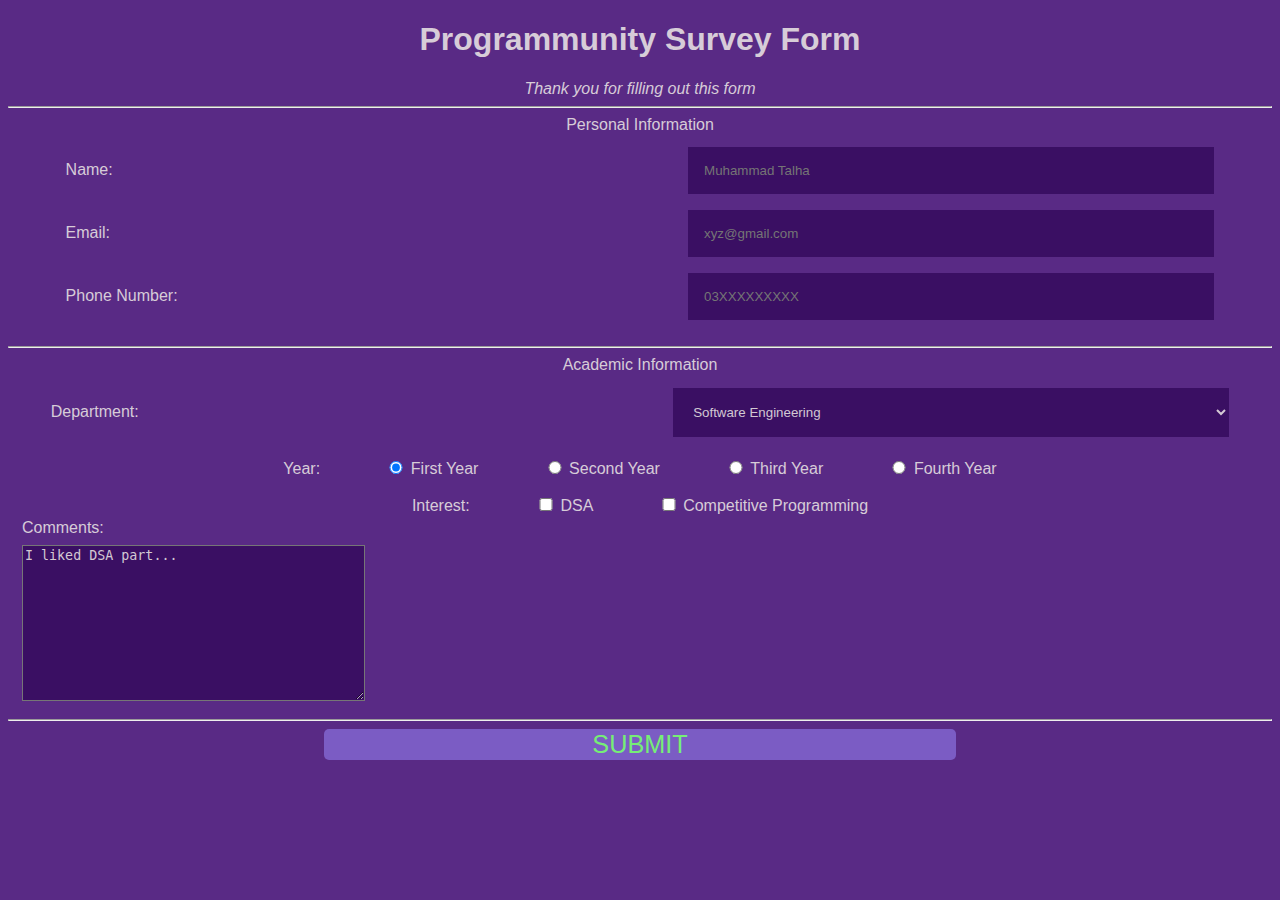
<file: Survey Form/index.html>
<!-- 
This is a part of my freecodecamp.org's course. Using basic HTML and CSS, I have to design a survey form.
Link: https://www.freecodecamp.org/learn/2022/responsive-web-design/build-a-survey-form-project/build-a-survey-form 
-->

<!DOCTYPE html>
<html lang="en">
<head>
    <meta charset="UTF-8">
    <meta name="viewport" content="width=device-width, initial-scale=1.0">
    <link rel="stylesheet" href="styles.css">
    <title>Programmunity Survey Form</title>
</head>
<body>
    <h1 id="title">Programmunity Survey Form</h1>
    <p id="description">
        <em>Thank you for filling out this form</em>
    </p>

    <form id="survey-form">
        <hr class="divider">
        <fieldset>
            <legend>Personal Information</legend>

            <label for="name" id="name-label">Name: </label>
            <input id="name" type="text" placeholder="Muhammad Talha" required/>
            
            <label for="email" id="email-label">Email: </label>
            <input id="email" type="email" placeholder="xyz@gmail.com" required/>
            
            
            <label for="number" id="number-label">Phone Number: </label>
            <input id="number" type="number" min="03000000000" max="03999999999" placeholder="03XXXXXXXXX"/>
            

        </fieldset>

        <hr class="divider">

        <fieldset>
            <legend>Academic Information</legend>

            <label for="dropdown">Department: </label>
            <select name="department" id="dropdown">
                <option value="Software-Engineering" >Software Engineering</option>
                <option value="Computer-Science">Computer Science</option>
            </select>
            

            <div>
                <p>Year: </p>
            
                <input type="radio" name="year" id="first" checked value="1"/>
                <label for="first"> First Year</label>
                    

                <input type="radio" name="year" id="second" value="2"/>
                <label for="second"> Second Year</label>

                <input type="radio" name="year" id="third" value="3"/>
                <label for="third"> Third Year</label>

                <input type="radio" name="year" id="fourth" value="4"/>
                <label for="fourth"> Fourth Year</label>

            </div>
            


            
            <div>
                <p>Interest: </p>

                <input type="checkbox" id="DSA" value="DSA"/>
                <label for="DSA"> DSA</label>

                <input type="checkbox" id="Competitive-Programming" value="CP"/>
                <label for="Competitive-Programming"> Competitive Programming</label>

            </div>
            
            <label for="comments" id="cmntLab">Comments: </label>

            <div>
                <textarea name="comments" id="comments" rows="10" cols="40" >I liked DSA part...
                </textarea>

            </div>
            

        </fieldset>

        <hr class="divider">
        <button type="submit" id="submit">SUBMIT</button>

    </form>

</body>
</html>
</file>
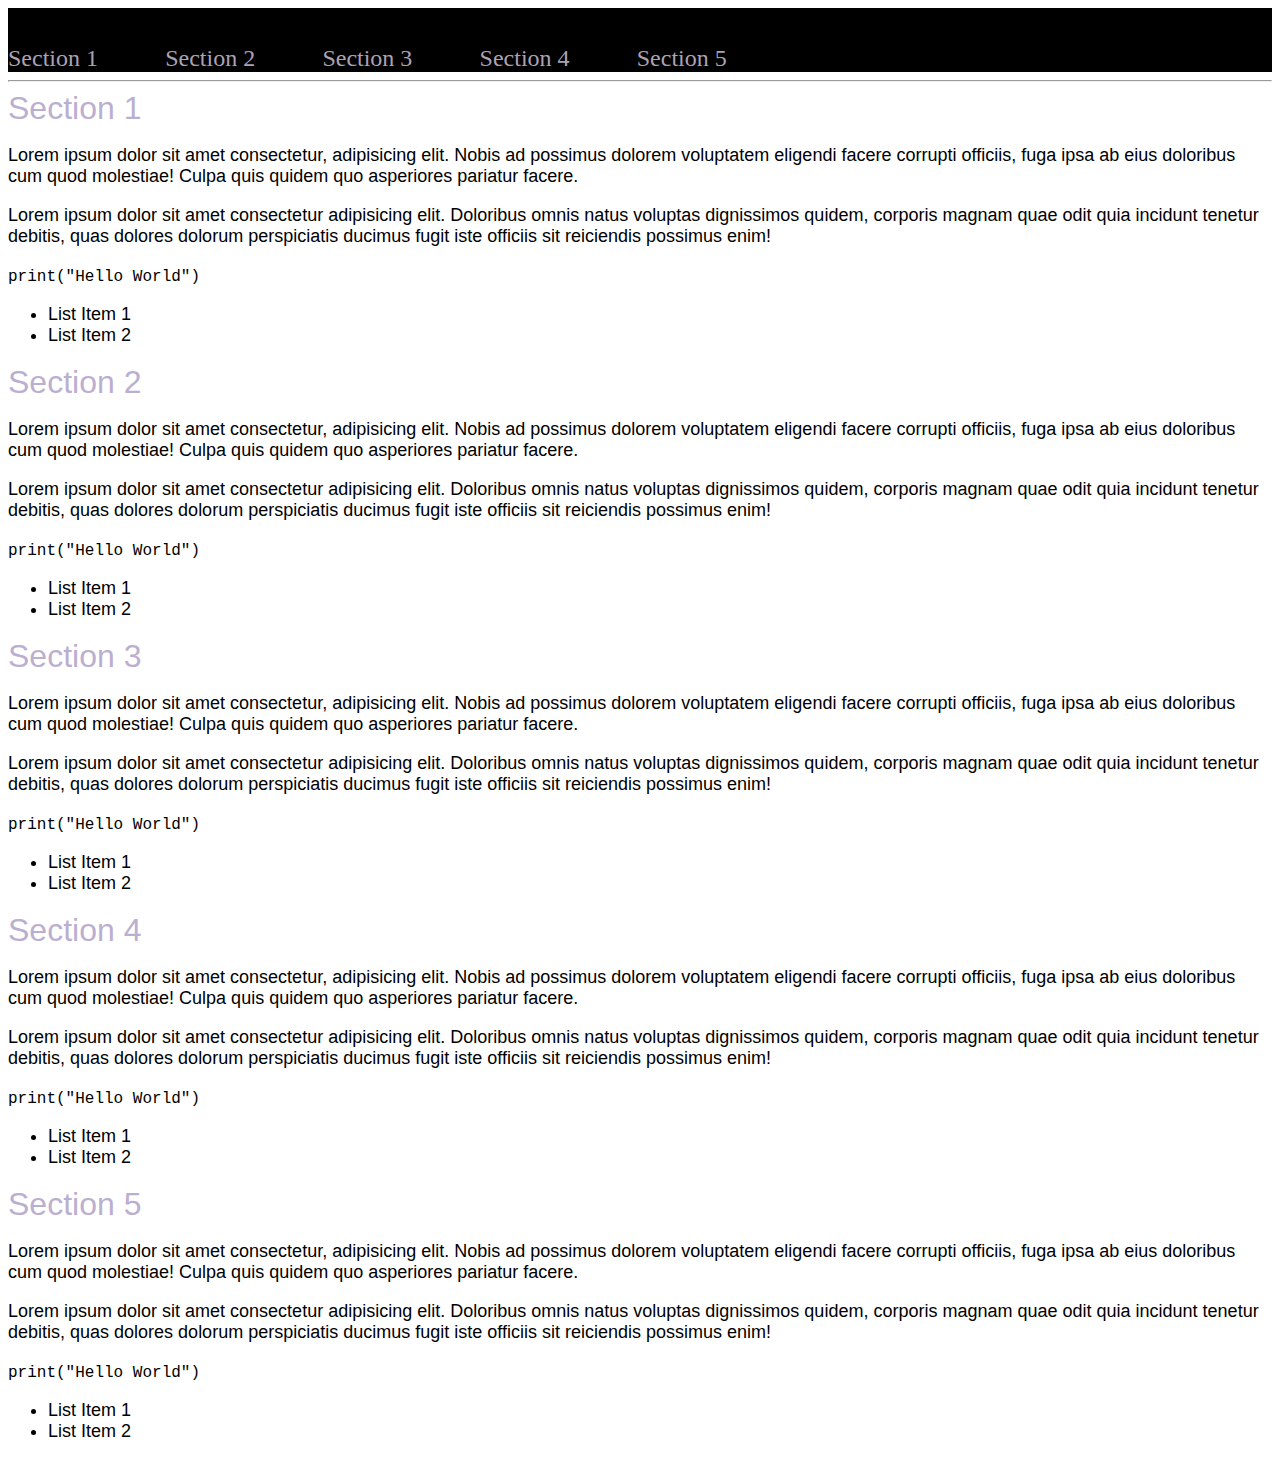
<file: Technical Documentation Page/index.html>
<!-- 
This is a part of my freecodecamp.org's course. Using basic HTML and CSS, I have to design a Technical Documentation Page.
Link: https://www.freecodecamp.org/learn/2022/responsive-web-design/build-a-technical-documentation-page-project/build-a-technical-documentation-page 
-->

<!DOCTYPE html>
<html lang="en">
<head>
    <meta charset="UTF-8">
    <meta name="viewport" content="width=device-width, initial-scale=1.0">
    <title>C++</title>
    <link rel="stylesheet" href="style.css">
</head>
<body>
    <nav id="navbar">
        <header>C++ Documentation</header>
        <div>
            <a href="#Section_1" class="nav-link">Section 1</a>
            <a href="#Section_2" class="nav-link">Section 2</a>
            <a href="#Section_3" class="nav-link">Section 3</a>
            <a href="#Section_4" class="nav-link">Section 4</a>
            <a href="#Section_5" class="nav-link">Section 5</a>
        </div>

    </nav>

    <hr>

    <main id="main-doc">
        <!-- Main Content (Technical Documentation) -->
         <section class="main-section" id="Section_1">
            <header>Section 1</header>
            <p>Lorem ipsum dolor sit amet consectetur, adipisicing elit. Nobis ad possimus dolorem voluptatem eligendi facere corrupti officiis, fuga ipsa ab eius doloribus cum quod molestiae! Culpa quis quidem quo asperiores pariatur facere.</p>
            <p>Lorem ipsum dolor sit amet consectetur adipisicing elit. Doloribus omnis natus voluptas dignissimos quidem, corporis magnam quae odit quia incidunt tenetur debitis, quas dolores dolorum perspiciatis ducimus fugit iste officiis sit reiciendis possimus enim!</p>
            <code>print("Hello World")</code>
            <ul>
                <li>List Item 1</li>
                <li>List Item 2</li>
            </ul>
        </section>
         <section class="main-section" id = "Section_2">
            <header>Section 2</header>
            <p>Lorem ipsum dolor sit amet consectetur, adipisicing elit. Nobis ad possimus dolorem voluptatem eligendi facere corrupti officiis, fuga ipsa ab eius doloribus cum quod molestiae! Culpa quis quidem quo asperiores pariatur facere.</p>
            <p>Lorem ipsum dolor sit amet consectetur adipisicing elit. Doloribus omnis natus voluptas dignissimos quidem, corporis magnam quae odit quia incidunt tenetur debitis, quas dolores dolorum perspiciatis ducimus fugit iste officiis sit reiciendis possimus enim!</p>
            <code>print("Hello World")</code>
            <ul>
                <li>List Item 1</li>
                <li>List Item 2</li>
            </ul>
        </section>
         <section class="main-section" id = "Section_3">
            <header>Section 3</header>
            <p>Lorem ipsum dolor sit amet consectetur, adipisicing elit. Nobis ad possimus dolorem voluptatem eligendi facere corrupti officiis, fuga ipsa ab eius doloribus cum quod molestiae! Culpa quis quidem quo asperiores pariatur facere.</p>
            <p>Lorem ipsum dolor sit amet consectetur adipisicing elit. Doloribus omnis natus voluptas dignissimos quidem, corporis magnam quae odit quia incidunt tenetur debitis, quas dolores dolorum perspiciatis ducimus fugit iste officiis sit reiciendis possimus enim!</p>
            <code>print("Hello World")</code>
            <ul>
                <li>List Item 1</li>
                <li>List Item 2</li>
            </ul>
        </section>
         <section class="main-section" id = "Section_4">
            <header>Section 4</header>
            <p>Lorem ipsum dolor sit amet consectetur, adipisicing elit. Nobis ad possimus dolorem voluptatem eligendi facere corrupti officiis, fuga ipsa ab eius doloribus cum quod molestiae! Culpa quis quidem quo asperiores pariatur facere.</p>
            <p>Lorem ipsum dolor sit amet consectetur adipisicing elit. Doloribus omnis natus voluptas dignissimos quidem, corporis magnam quae odit quia incidunt tenetur debitis, quas dolores dolorum perspiciatis ducimus fugit iste officiis sit reiciendis possimus enim!</p>
            <code>print("Hello World")</code>
            <ul>
                <li>List Item 1</li>
                <li>List Item 2</li>
            </ul>
        </section>
        <section class="main-section" id = "Section_5">
            <header>Section 5</header>
            <p>Lorem ipsum dolor sit amet consectetur, adipisicing elit. Nobis ad possimus dolorem voluptatem eligendi facere corrupti officiis, fuga ipsa ab eius doloribus cum quod molestiae! Culpa quis quidem quo asperiores pariatur facere.</p>
            <p>Lorem ipsum dolor sit amet consectetur adipisicing elit. Doloribus omnis natus voluptas dignissimos quidem, corporis magnam quae odit quia incidunt tenetur debitis, quas dolores dolorum perspiciatis ducimus fugit iste officiis sit reiciendis possimus enim!</p>
            <code>print("Hello World")</code>
            <ul>
                <li>List Item 1</li>
                <li>List Item 2</li>
            </ul>
        </section>
    </main>
</body>
</html>
</file>
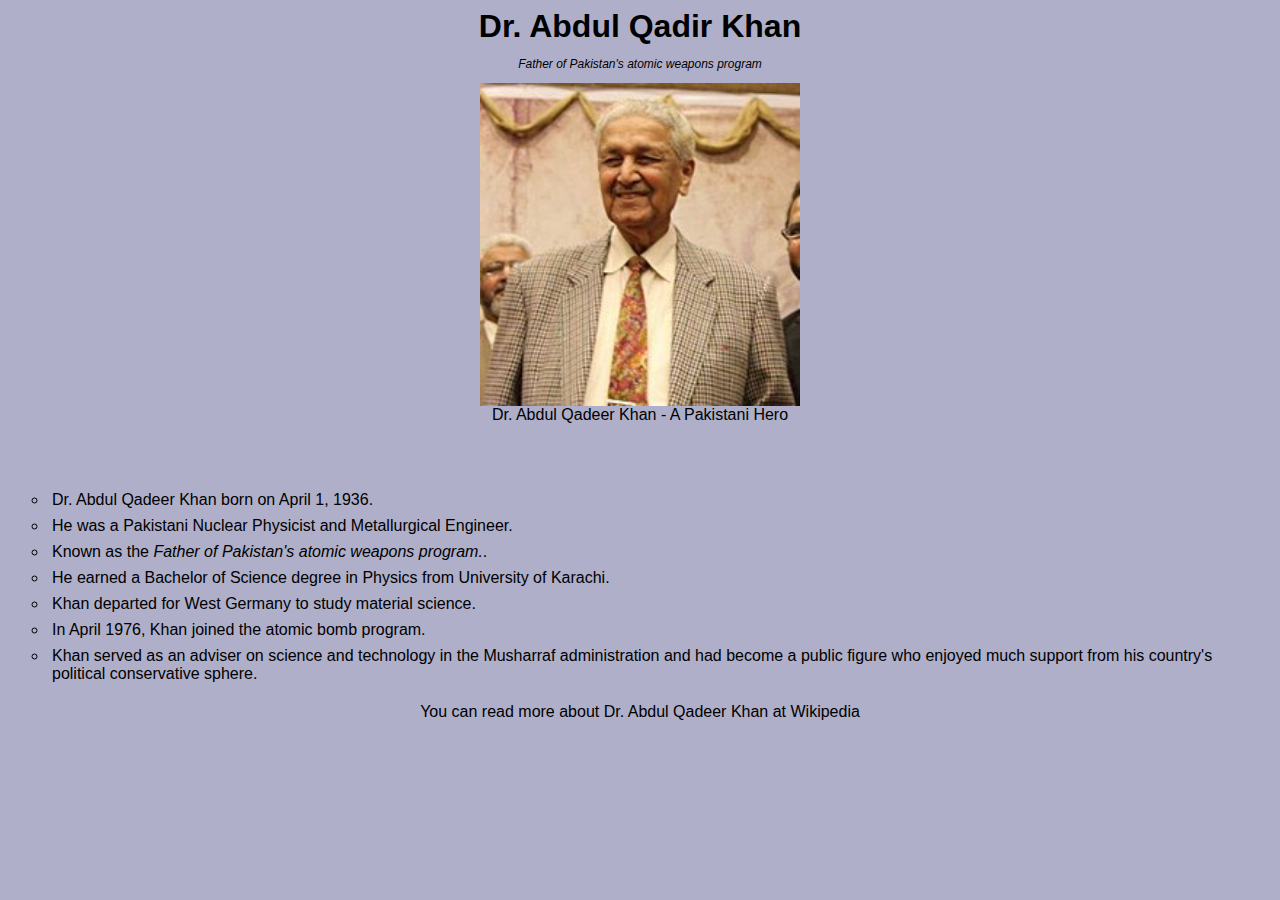
<file: Tribute Page/index.html>
<!-- 
This is a part of my freecodecamp.org's course. Using basic HTML and CSS, I have to design a survey form.
Link: https://www.freecodecamp.org/learn/2022/responsive-web-design/build-a-tribute-page-project/build-a-tribute-page 
-->
<!DOCTYPE html>
<html lang="en">
<head>
    <meta charset="UTF-8">
    <meta name="viewport" content="width=device-width, initial-scale=1.0">
    <link rel="stylesheet" href="styles.css">
    <title>Tribute-Abdul Qadir Khan</title>
</head>
<body>
    
    <main id="main">

        <header>
            <h1 id="title">Dr. Abdul Qadir Khan</h1>
            <p>Father of Pakistan's atomic weapons program</p>
        </header>

        <div id="img-div">
            <img id="image" src="AbdulQadeerKhanImage.jpg" alt="Dr. Abdul Qadeer Khan's image">
            <div id="img-caption">Dr. Abdul Qadeer Khan - A Pakistani Hero</div>
        </div>

        <div id="tribute-info">
            <ul>
                <li>Dr. Abdul Qadeer Khan born on April 1, 1936.</li>
                <li>He was a Pakistani Nuclear Physicist and Metallurgical Engineer.</li>
                <li>Known as the <em>Father of Pakistan's atomic weapons program.</em>.</li>
                <li>He earned a Bachelor of Science degree in Physics from <a target="_blank" href="https://www.uok.edu.pk/">University of Karachi</a>.</li>
                <li>Khan departed for West Germany to study material science.</li>
                <li>In April 1976, Khan joined the atomic bomb program.</li>
                <li>Khan served as an adviser on science and technology in the Musharraf administration and had become a public figure who enjoyed much support from his country's political conservative sphere.</li>
            </ul>
        </div>

        <footer>
            <p>You can read more about Dr. Abdul Qadeer Khan at <a id="tribute-link" href="https://en.wikipedia.org/wiki/Abdul_Qadeer_Khan" target="_blank">Wikipedia</a>
        </footer>

    </main>

</body>
</html>
</file>
<file: Survey Form/styles.css>
body {
    text-align: center;
    background-color: rgb(89, 42, 133);
    color: rgba(233, 228, 228, 0.877);
    font-family: sans-serif;
    min-width: 470px;
}

input {
    width: 40%;
    border: none;
    color: rgba(233, 228, 228, 0.877);
    background-color: rgb(58, 15, 99);
    padding: 1rem;
    margin: 0.5rem 0;
    font-family: sans-serif;
}

#dropdown {
    width: 45%;
    border: none;
    color: rgba(233, 228, 228, 0.877);
    background-color: rgb(58, 15, 99);
    padding: 1rem;
    margin: 0.5rem 0;
    font-family: sans-serif;
}

label {
    display: inline-block;
    width: 50%;
    text-align: left;
    padding: 0 0;
}

fieldset {
    border: none;
}


p {
    display: inline;
    text-align: left;
}

input[type="radio"] {
    display: inline;
    width: 20px;
    font-family: sans-serif;
    background-color: rgb(58, 15, 99);;
    border-radius: 10px;
    margin-left: 5%;
}

input[type="checkbox"] {
    display: inline;
    width: 20px;
    font-family: sans-serif;
    background-color: rgb(58, 15, 99);
    border-radius: 10px;
    margin-left: 5%;
}

div > label {
    display: inline;
}

#submit {
    background-color: rgb(123, 92, 196);
    border: none;
    border-radius: 5px;
    width: 50%;
    color: rgb(118, 238, 118);
    text-emphasis-style: bold;
    font-size-adjust: 1;
}

#cmntLab {
    display: block;
}

textarea {
    background-color: rgb(58, 15, 99);
    color: rgba(233, 228, 228, 0.877);
    display: block;
}

div {
    margin-top: 8px;
}
</file>
<file: Technical Documentation Page/style.css>
* {
    box-sizing: border-box;
}

#navbar {
    position: sticky;
    top:0;
    background-color: black;
}

@media (prefers-color-scheme: dark) {
    body {
        background-color: #222;
        color: #fff;
    }
}

@media (max-width: 575px) {
    body {
        background-color: lightgray;
    }
}

nav header {
    font-family: Georgia, 'Times New Roman', Times, serif;
    font-size: xx-large;
    text-decoration: underline;
}

nav div a {
    margin-right: 5%;
    text-decoration: none;
    font-size: x-large;
    color: rgb(172, 162, 180);
    
}

nav div a:hover {
    color: rgb(255, 255, 255);
    font-weight: bold;
}

.main-section {
    font-family: Arial, Helvetica, sans-serif;
    font-size: large;
}

.main-section header {
    font-size: xx-large;
    color: rgb(187, 175, 209);
}
</file>
<file: Tribute Page/styles.css>
img {
    display: block;
}

header, #img-div, footer{
    text-align: center;
}

body {
    background-color: rgb(175, 175, 202);
}

* {
    font-family: sans-serif;
}

#title {
    margin: 0 0;
}

header p {
    font-style: italic;
    font-size: 0.75rem;
}

#image {
    max-width: 100%;
    max-height: max-content;
    width: 25vw;
    height: auto;
    margin: auto auto;
}

#tribute-info {
    margin-top: 5%;
    text-align: left;
}

li {
    list-style:circle;
    padding: 0.25rem;
}

a {
    color: black;
    text-decoration: none;
}

a:hover {
    color: blueviolet;
}
</file>
